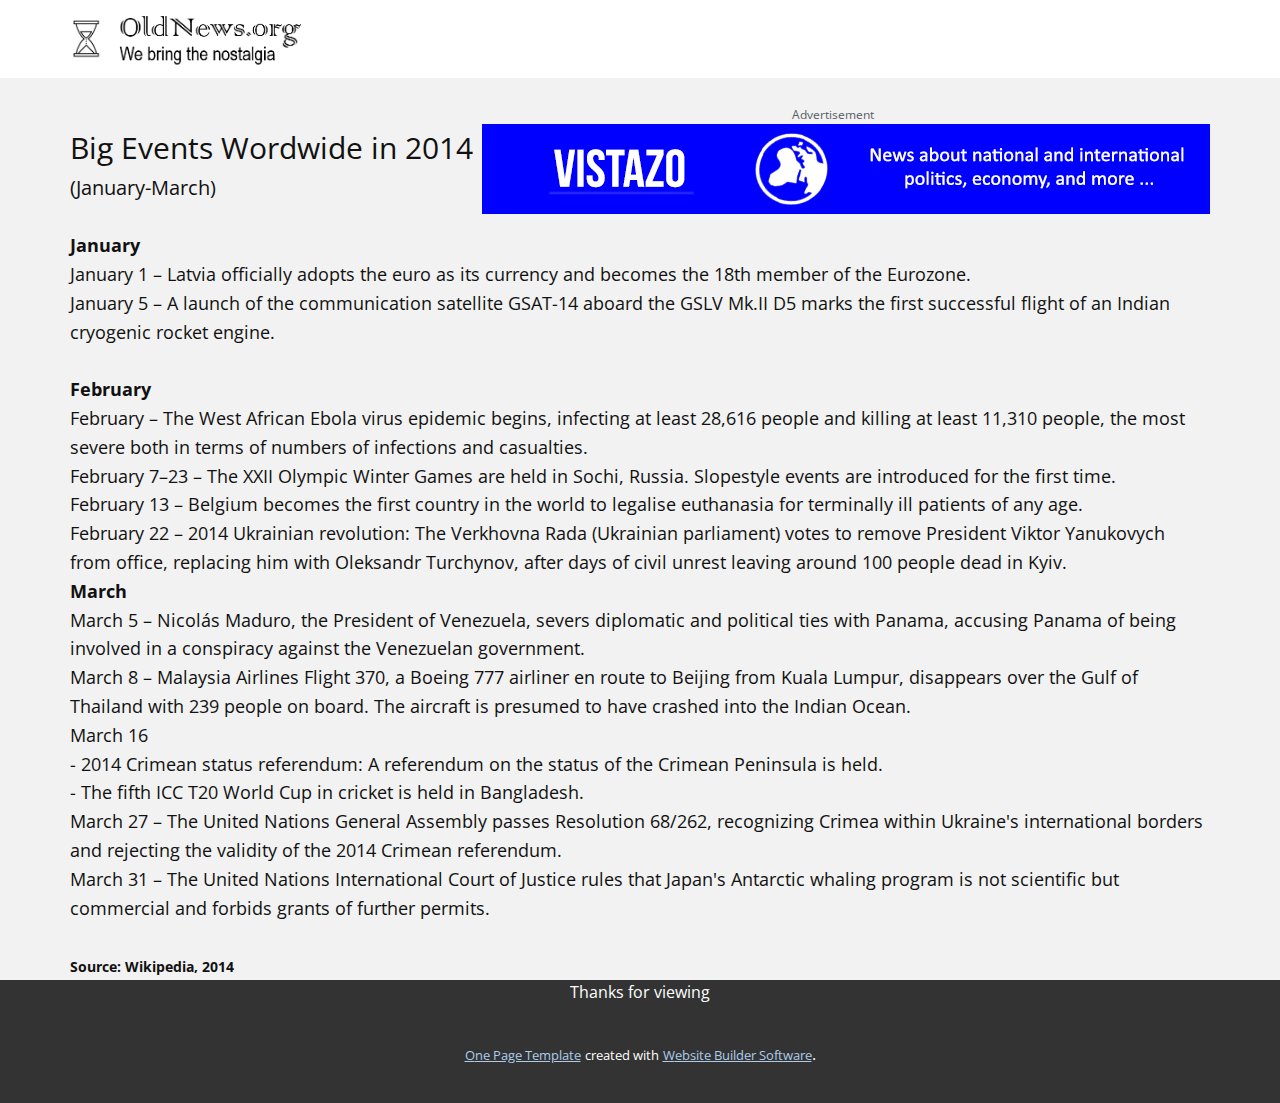
<file: site1/index.html>
<!DOCTYPE html>
<html style="font-size: 16px;">
  <head>
    <meta name="viewport" content="width=device-width, initial-scale=1.0">
    <meta charset="utf-8">
    <meta name="keywords" content="INTUITIVE">
    <meta name="description" content="">
    <meta name="page_type" content="np-template-header-footer-from-plugin">
    <title>Situation 1</title>
    <link rel="stylesheet" href="nicepage.css" media="screen">
<link rel="stylesheet" href="Situation-1.css" media="screen">
    <script class="u-script" type="text/javascript" src="jquery.js" defer=""></script>
    <script class="u-script" type="text/javascript" src="nicepage.js" defer=""></script>
    <meta name="generator" content="Nicepage 3.3.3, nicepage.com">
    <link id="u-theme-google-font" rel="stylesheet" href="https://fonts.googleapis.com/css?family=Roboto:100,100i,300,300i,400,400i,500,500i,700,700i,900,900i|Open+Sans:300,300i,400,400i,600,600i,700,700i,800,800i">
    
    
    
    <script type="application/ld+json">{
		"@context": "http://schema.org",
		"@type": "Organization",
		"name": "",
		"url": "index.html"
}</script>
    <meta property="og:title" content="Situation 1">
    <meta property="og:type" content="website">
    <meta name="theme-color" content="#478ac9">
    <link rel="canonical" href="index.html">
    <meta property="og:url" content="index.html">
  </head>
  <body data-home-page="Situation-1.html" data-home-page-title="Situation 1" class="u-body"><header class="u-clearfix u-header u-white u-header" id="sec-0cfb"><div class="u-clearfix u-sheet u-sheet-1">
        <img src="images/1.png" alt="" class="u-expanded-height u-image u-image-default u-image-1" data-image-width="1259" data-image-height="173">
      </div></header>
    <section class="u-clearfix u-grey-5 u-section-1" id="sec-c8c6">
      <div class="u-clearfix u-sheet u-valign-middle-md u-valign-middle-sm u-valign-middle-xs u-sheet-1">
        <p class="u-small-text u-text u-text-font u-text-palette-5-dark-2 u-text-variant u-text-1">Advertisement</p>
        <p class="u-text u-text-2">
          <span style="font-size: 1.875rem;">Big Events Wordwide in 2014</span>&nbsp;<span style="font-weight: 400; font-size: 1.25rem;">
            <br>(January-March)&nbsp;
          </span>
          <span style="font-size: 0.625rem;"></span>
          <br>
        </p>
        <img src="images/1.leaderboard-blue-gif.gif" alt="" class="u-expanded-width-sm u-expanded-width-xs u-image u-image-default u-image-1">
      </div>
    </section>
    <section class="u-clearfix u-grey-5 u-section-2" id="sec-6941">
      <div class="u-clearfix u-sheet u-valign-middle-lg u-valign-middle-md u-valign-middle-xl u-sheet-1">
        <p class="u-text u-text-1">
          <span style="font-weight: 700;">January&nbsp;</span>
          <br>January 1 – Latvia officially adopts the
euro as its currency and becomes the 18th member of the Eurozone.&nbsp;<br>January 5 – A launch of the communication
satellite GSAT-14 aboard the GSLV Mk.II D5 marks the first successful flight of
an Indian cryogenic rocket engine.
&nbsp;&nbsp;<br>
          <br>
          <span style="font-weight: 700;">February&nbsp;</span>
          <br>February – The West African Ebola virus
epidemic begins, infecting at least 28,616 people and killing at least 11,310
people, the most severe both in terms of numbers of infections and casualties.&nbsp;<br>February 7–23 – The XXII Olympic Winter
Games are held in Sochi, Russia. Slopestyle events are introduced for the first
time.&nbsp;<br>February 13 – Belgium becomes the first
country in the world to legalise euthanasia for terminally ill patients of any
age.&nbsp;<br>February 22 – 2014 Ukrainian revolution:
The Verkhovna Rada (Ukrainian parliament) votes to remove President Viktor
Yanukovych from office, replacing him with Oleksandr Turchynov, after days of
civil unrest leaving around 100 people dead in Kyiv.&nbsp; &nbsp;<br>
          <span style="font-weight: 700;">March&nbsp;</span>
          <br>March 5 – Nicolás Maduro, the President of
Venezuela, severs diplomatic and political ties with Panama, accusing Panama of
being involved in a conspiracy against the Venezuelan government.&nbsp;<br>March 8 – Malaysia Airlines Flight 370, a
Boeing 777 airliner en route to Beijing from Kuala Lumpur, disappears over the
Gulf of Thailand with 239 people on board. The aircraft is presumed to have
crashed into the Indian Ocean.&nbsp;<br>March 16&nbsp;<br>- 2014 Crimean status referendum: A
referendum on the status of the Crimean Peninsula is held.&nbsp;<br>- The fifth ICC T20 World Cup in cricket is
held in Bangladesh.&nbsp;<br>March 27 – The United Nations General
Assembly passes Resolution 68/262, recognizing Crimea within Ukraine's
international borders and rejecting the validity of the 2014 Crimean
referendum.&nbsp;<br>March 31 – The United Nations
International Court of Justice rules that Japan's Antarctic whaling program is
not scientific but commercial and forbids grants of further permits.&nbsp;<br>
          <br>
          <span style="font-size: 0.875rem; font-weight: 700;">Source: Wikipedia, 2014</span>
        </p>
      </div>
    </section>
    
    
    <footer class="u-align-left u-clearfix u-footer u-grey-80 u-footer" id="sec-8908"><div class="u-clearfix u-sheet u-sheet-1">
        <p class="u-align-center u-text u-text-default u-text-1">Thanks for viewing</p>
      </div></footer>
    <section class="u-backlink u-clearfix u-grey-80">
      <a class="u-link" href="https://nicepage.com/one-page-template" target="_blank">
        <span>One Page Template</span>
      </a>
      <p class="u-text">
        <span>created with</span>
      </p>
      <a class="u-link" href="https://nicepage.com/" target="_blank">
        <span>Website Builder Software</span>
      </a>. 
    </section>
  </body>
</html>
</file>
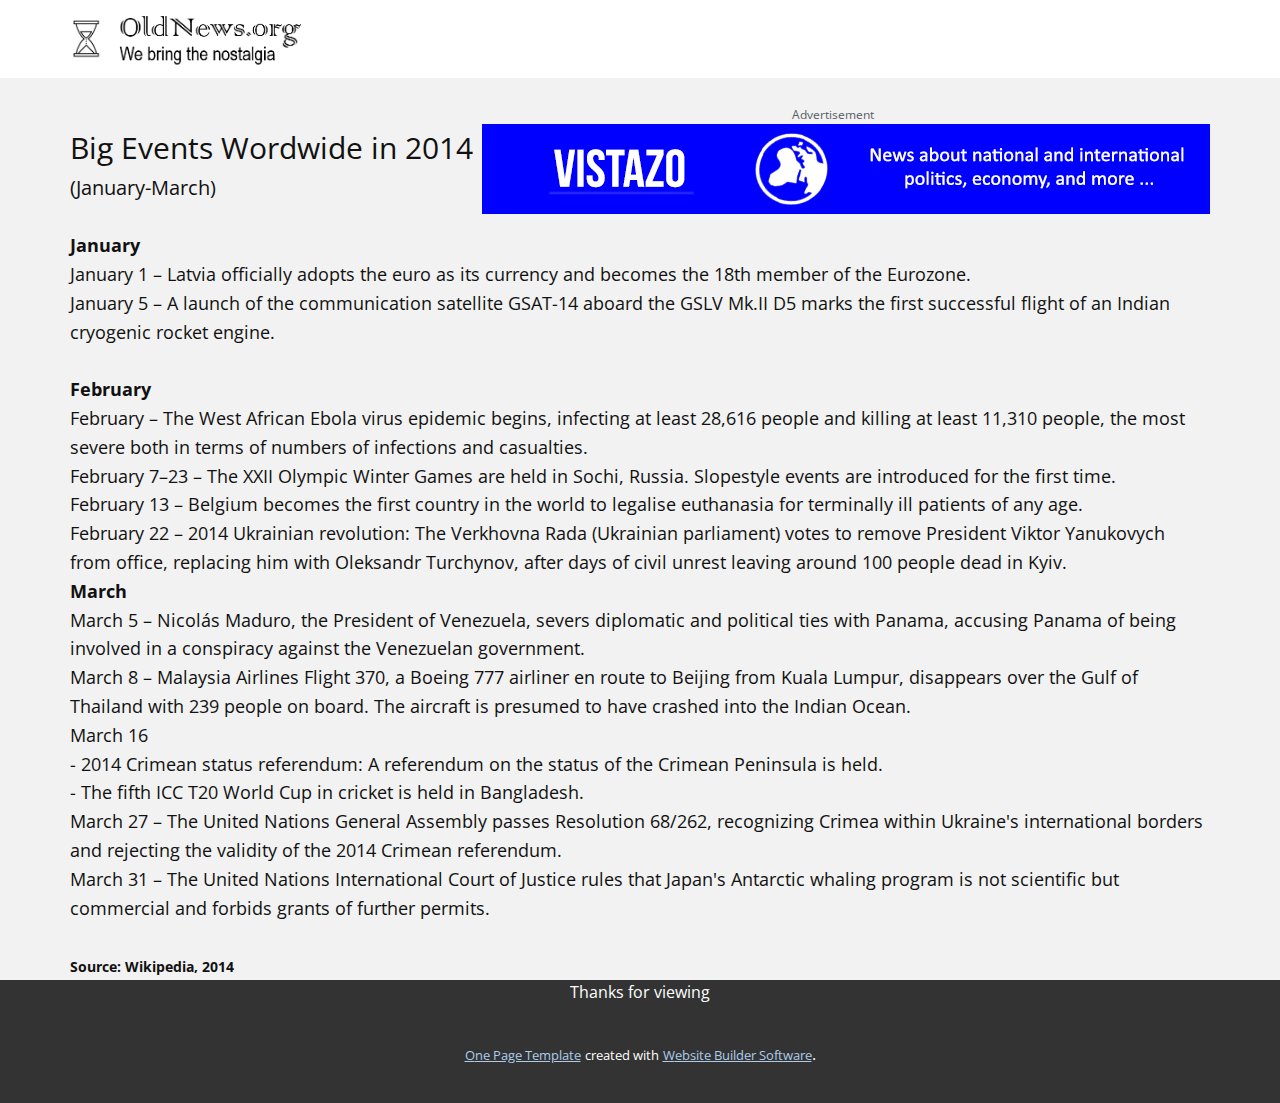
<file: site1/Situation-1.html>
<!DOCTYPE html>
<html style="font-size: 16px;">
  <head>
    <meta name="viewport" content="width=device-width, initial-scale=1.0">
    <meta charset="utf-8">
    <meta name="keywords" content="INTUITIVE">
    <meta name="description" content="">
    <meta name="page_type" content="np-template-header-footer-from-plugin">
    <title>Situation 1</title>
    <link rel="stylesheet" href="nicepage.css" media="screen">
<link rel="stylesheet" href="Situation-1.css" media="screen">
    <script class="u-script" type="text/javascript" src="jquery.js" defer=""></script>
    <script class="u-script" type="text/javascript" src="nicepage.js" defer=""></script>
    <meta name="generator" content="Nicepage 3.3.3, nicepage.com">
    <link id="u-theme-google-font" rel="stylesheet" href="https://fonts.googleapis.com/css?family=Roboto:100,100i,300,300i,400,400i,500,500i,700,700i,900,900i|Open+Sans:300,300i,400,400i,600,600i,700,700i,800,800i">
    
    
    
    <script type="application/ld+json">{
		"@context": "http://schema.org",
		"@type": "Organization",
		"name": "",
		"url": "index.html"
}</script>
    <meta property="og:title" content="Situation 1">
    <meta property="og:type" content="website">
    <meta name="theme-color" content="#478ac9">
    <link rel="canonical" href="index.html">
    <meta property="og:url" content="index.html">
  </head>
  <body class="u-body"><header class="u-clearfix u-header u-white u-header" id="sec-0cfb"><div class="u-clearfix u-sheet u-sheet-1">
        <img src="images/1.png" alt="" class="u-expanded-height u-image u-image-default u-image-1" data-image-width="1259" data-image-height="173">
      </div></header>
    <section class="u-clearfix u-grey-5 u-section-1" id="sec-c8c6">
      <div class="u-clearfix u-sheet u-valign-middle-md u-valign-middle-sm u-valign-middle-xs u-sheet-1">
        <p class="u-small-text u-text u-text-font u-text-palette-5-dark-2 u-text-variant u-text-1">Advertisement</p>
        <p class="u-text u-text-2">
          <span style="font-size: 1.875rem;">Big Events Wordwide in 2014</span>&nbsp;<span style="font-weight: 400; font-size: 1.25rem;">
            <br>(January-March)&nbsp;
          </span>
          <span style="font-size: 0.625rem;"></span>
          <br>
        </p>
        <img src="images/1.leaderboard-blue-gif.gif" alt="" class="u-expanded-width-sm u-expanded-width-xs u-image u-image-default u-image-1">
      </div>
    </section>
    <section class="u-clearfix u-grey-5 u-section-2" id="sec-6941">
      <div class="u-clearfix u-sheet u-valign-middle-lg u-valign-middle-md u-valign-middle-xl u-sheet-1">
        <p class="u-text u-text-1">
          <span style="font-weight: 700;">January&nbsp;</span>
          <br>January 1 – Latvia officially adopts the
euro as its currency and becomes the 18th member of the Eurozone.&nbsp;<br>January 5 – A launch of the communication
satellite GSAT-14 aboard the GSLV Mk.II D5 marks the first successful flight of
an Indian cryogenic rocket engine.
&nbsp;&nbsp;<br>
          <br>
          <span style="font-weight: 700;">February&nbsp;</span>
          <br>February – The West African Ebola virus
epidemic begins, infecting at least 28,616 people and killing at least 11,310
people, the most severe both in terms of numbers of infections and casualties.&nbsp;<br>February 7–23 – The XXII Olympic Winter
Games are held in Sochi, Russia. Slopestyle events are introduced for the first
time.&nbsp;<br>February 13 – Belgium becomes the first
country in the world to legalise euthanasia for terminally ill patients of any
age.&nbsp;<br>February 22 – 2014 Ukrainian revolution:
The Verkhovna Rada (Ukrainian parliament) votes to remove President Viktor
Yanukovych from office, replacing him with Oleksandr Turchynov, after days of
civil unrest leaving around 100 people dead in Kyiv.&nbsp; &nbsp;<br>
          <span style="font-weight: 700;">March&nbsp;</span>
          <br>March 5 – Nicolás Maduro, the President of
Venezuela, severs diplomatic and political ties with Panama, accusing Panama of
being involved in a conspiracy against the Venezuelan government.&nbsp;<br>March 8 – Malaysia Airlines Flight 370, a
Boeing 777 airliner en route to Beijing from Kuala Lumpur, disappears over the
Gulf of Thailand with 239 people on board. The aircraft is presumed to have
crashed into the Indian Ocean.&nbsp;<br>March 16&nbsp;<br>- 2014 Crimean status referendum: A
referendum on the status of the Crimean Peninsula is held.&nbsp;<br>- The fifth ICC T20 World Cup in cricket is
held in Bangladesh.&nbsp;<br>March 27 – The United Nations General
Assembly passes Resolution 68/262, recognizing Crimea within Ukraine's
international borders and rejecting the validity of the 2014 Crimean
referendum.&nbsp;<br>March 31 – The United Nations
International Court of Justice rules that Japan's Antarctic whaling program is
not scientific but commercial and forbids grants of further permits.&nbsp;<br>
          <br>
          <span style="font-size: 0.875rem; font-weight: 700;">Source: Wikipedia, 2014</span>
        </p>
      </div>
    </section>
    
    
    <footer class="u-align-left u-clearfix u-footer u-grey-80 u-footer" id="sec-8908"><div class="u-clearfix u-sheet u-sheet-1">
        <p class="u-align-center u-text u-text-default u-text-1">Thanks for viewing</p>
      </div></footer>
    <section class="u-backlink u-clearfix u-grey-80">
      <a class="u-link" href="https://nicepage.com/one-page-template" target="_blank">
        <span>One Page Template</span>
      </a>
      <p class="u-text">
        <span>created with</span>
      </p>
      <a class="u-link" href="https://nicepage.com/" target="_blank">
        <span>Website Builder Software</span>
      </a>. 
    </section>
  </body>
</html>
</file>
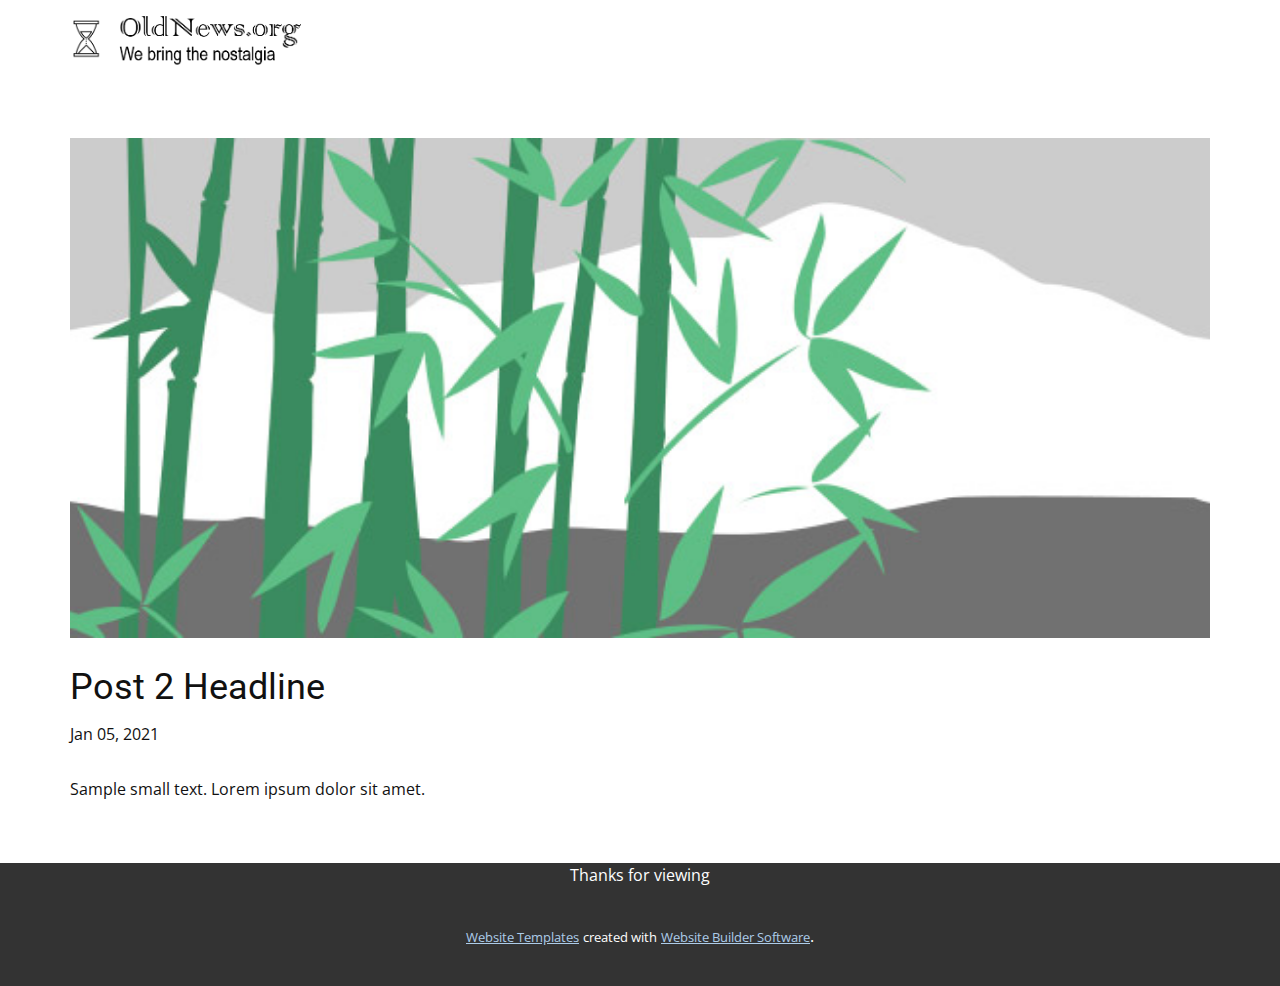
<file: site1/blog/post-1.html>
<!doctype html>
<html style="font-size: 16px;"><head>
    <meta name="viewport" content="width=device-width, initial-scale=1.0">
    <meta charset="utf-8">
    <meta name="keywords" content="Blog Post 1">
    <meta name="description" content="">
    <meta name="page_type" content="np-template-header-footer-from-plugin">
    <title>Post 2 Headline</title>
    <link rel="stylesheet" href="../nicepage.css" media="screen">
<link rel="stylesheet" href="../Post-Template.css" media="screen">
    <script class="u-script" type="text/javascript" src="../jquery.js" defer=""></script>
    <script class="u-script" type="text/javascript" src="../nicepage.js" defer=""></script>
    <meta name="generator" content="Nicepage 3.3.3, nicepage.com">
    <link id="u-theme-google-font" rel="stylesheet" href="https://fonts.googleapis.com/css?family=Roboto:100,100i,300,300i,400,400i,500,500i,700,700i,900,900i|Open+Sans:300,300i,400,400i,600,600i,700,700i,800,800i">
    
    
    <script type="application/ld+json">{
		"@context": "http://schema.org",
		"@type": "Organization",
		"name": "",
		"url": "index.html"
}</script>
    <meta property="og:title" content="Post Template">
    <meta property="og:type" content="website">
    <meta name="theme-color" content="#478ac9">
    <link rel="canonical" href="../index.html">
    <meta property="og:url" content="index.html">
  </head>
  <body class="u-body"><header class="u-clearfix u-header u-white u-header" id="sec-0cfb"><div class="u-clearfix u-sheet u-sheet-1">
        <img src="../images/1.png" alt="" class="u-expanded-height u-image u-image-default u-image-1" data-image-width="1259" data-image-height="173">
      </div></header>
    <section class="u-clearfix u-section-1" id="sec-2c4c">
      <div class="u-clearfix u-sheet u-sheet-1">
        <img src="../images/2.jpeg" alt="" class="u-blog-control u-expanded-width u-image u-image-default u-image-1" data-image-width="1080" data-image-height="1080">
        <h2 class="u-blog-control u-custom-font u-expanded-width u-heading-font u-text u-text-1">Post 2 Headline</h2>
        <div class="u-metadata u-metadata-1">
          <span class="u-meta-date u-meta-icon">Jan 05, 2021</span>
          
          
        </div>
        <div class="u-blog-control u-expanded-width-sm u-expanded-width-xl u-expanded-width-xs u-post-content u-text u-text-2">
  Sample small text. Lorem ipsum dolor sit amet.
  </div>
      </div>
    </section>
    
    
    <footer class="u-align-left u-clearfix u-footer u-grey-80 u-footer" id="sec-8908"><div class="u-clearfix u-sheet u-sheet-1">
        <p class="u-align-center u-text u-text-default u-text-1">Thanks for viewing</p>
      </div></footer>
    <section class="u-backlink u-clearfix u-grey-80">
      <a class="u-link" href="https://nicepage.com/website-templates" target="_blank">
        <span>Website Templates</span>
      </a>
      <p class="u-text">
        <span>created with</span>
      </p>
      <a class="u-link" href="https://nicepage.com/" target="_blank">
        <span>Website Builder Software</span>
      </a>. 
    </section>
  
</body></html>
</file>
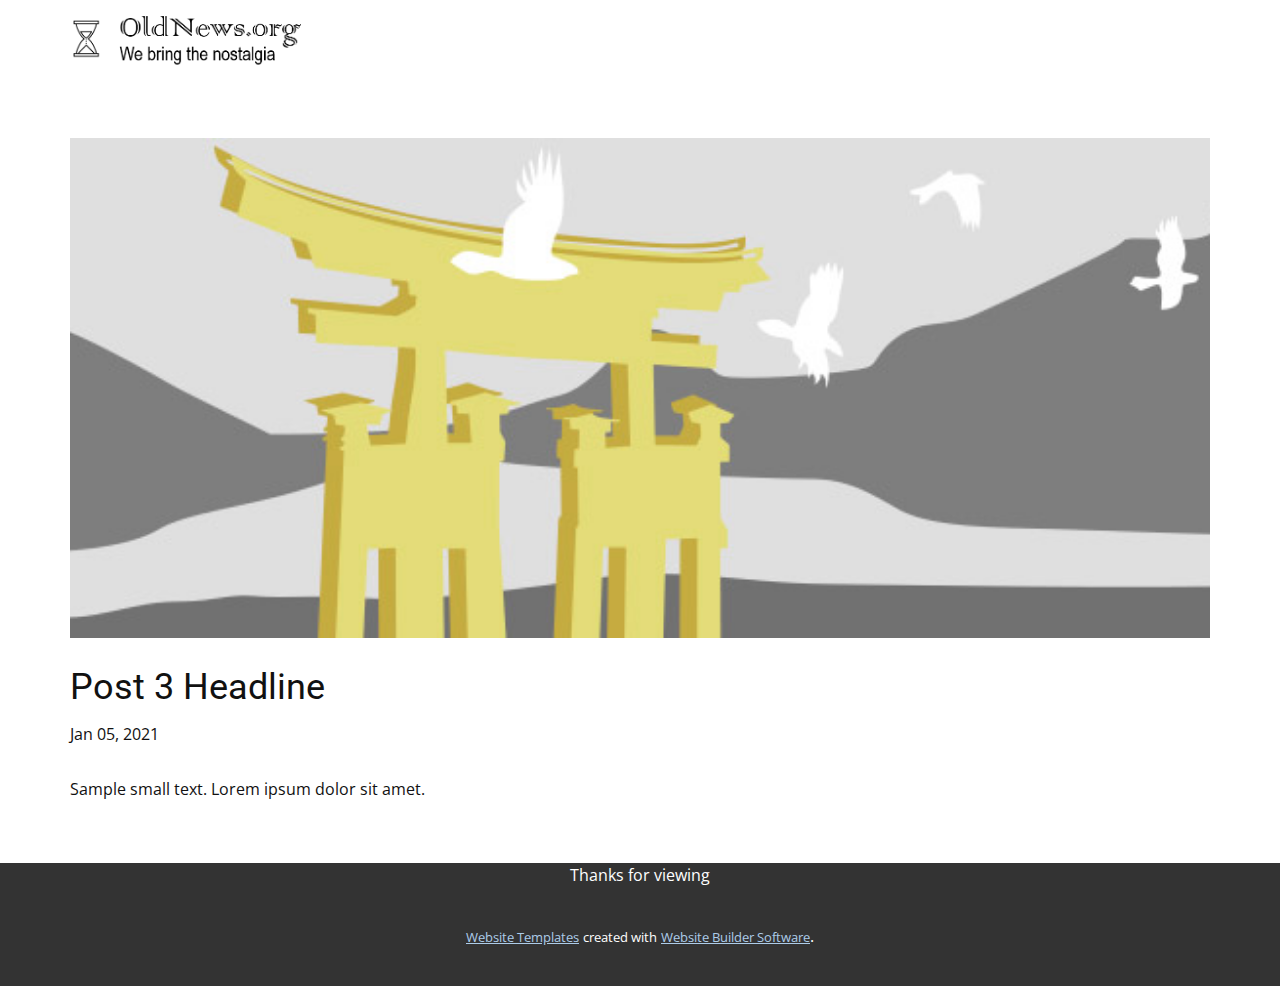
<file: site1/blog/post-2.html>
<!doctype html>
<html style="font-size: 16px;"><head>
    <meta name="viewport" content="width=device-width, initial-scale=1.0">
    <meta charset="utf-8">
    <meta name="keywords" content="Blog Post 1">
    <meta name="description" content="">
    <meta name="page_type" content="np-template-header-footer-from-plugin">
    <title>Post 3 Headline</title>
    <link rel="stylesheet" href="../nicepage.css" media="screen">
<link rel="stylesheet" href="../Post-Template.css" media="screen">
    <script class="u-script" type="text/javascript" src="../jquery.js" defer=""></script>
    <script class="u-script" type="text/javascript" src="../nicepage.js" defer=""></script>
    <meta name="generator" content="Nicepage 3.3.3, nicepage.com">
    <link id="u-theme-google-font" rel="stylesheet" href="https://fonts.googleapis.com/css?family=Roboto:100,100i,300,300i,400,400i,500,500i,700,700i,900,900i|Open+Sans:300,300i,400,400i,600,600i,700,700i,800,800i">
    
    
    <script type="application/ld+json">{
		"@context": "http://schema.org",
		"@type": "Organization",
		"name": "",
		"url": "index.html"
}</script>
    <meta property="og:title" content="Post Template">
    <meta property="og:type" content="website">
    <meta name="theme-color" content="#478ac9">
    <link rel="canonical" href="../index.html">
    <meta property="og:url" content="index.html">
  </head>
  <body class="u-body"><header class="u-clearfix u-header u-white u-header" id="sec-0cfb"><div class="u-clearfix u-sheet u-sheet-1">
        <img src="../images/1.png" alt="" class="u-expanded-height u-image u-image-default u-image-1" data-image-width="1259" data-image-height="173">
      </div></header>
    <section class="u-clearfix u-section-1" id="sec-2c4c">
      <div class="u-clearfix u-sheet u-sheet-1">
        <img src="../images/3.jpeg" alt="" class="u-blog-control u-expanded-width u-image u-image-default u-image-1" data-image-width="1080" data-image-height="1080">
        <h2 class="u-blog-control u-custom-font u-expanded-width u-heading-font u-text u-text-1">Post 3 Headline</h2>
        <div class="u-metadata u-metadata-1">
          <span class="u-meta-date u-meta-icon">Jan 05, 2021</span>
          
          
        </div>
        <div class="u-blog-control u-expanded-width-sm u-expanded-width-xl u-expanded-width-xs u-post-content u-text u-text-2">
  Sample small text. Lorem ipsum dolor sit amet.
  </div>
      </div>
    </section>
    
    
    <footer class="u-align-left u-clearfix u-footer u-grey-80 u-footer" id="sec-8908"><div class="u-clearfix u-sheet u-sheet-1">
        <p class="u-align-center u-text u-text-default u-text-1">Thanks for viewing</p>
      </div></footer>
    <section class="u-backlink u-clearfix u-grey-80">
      <a class="u-link" href="https://nicepage.com/website-templates" target="_blank">
        <span>Website Templates</span>
      </a>
      <p class="u-text">
        <span>created with</span>
      </p>
      <a class="u-link" href="https://nicepage.com/" target="_blank">
        <span>Website Builder Software</span>
      </a>. 
    </section>
  
</body></html>
</file>
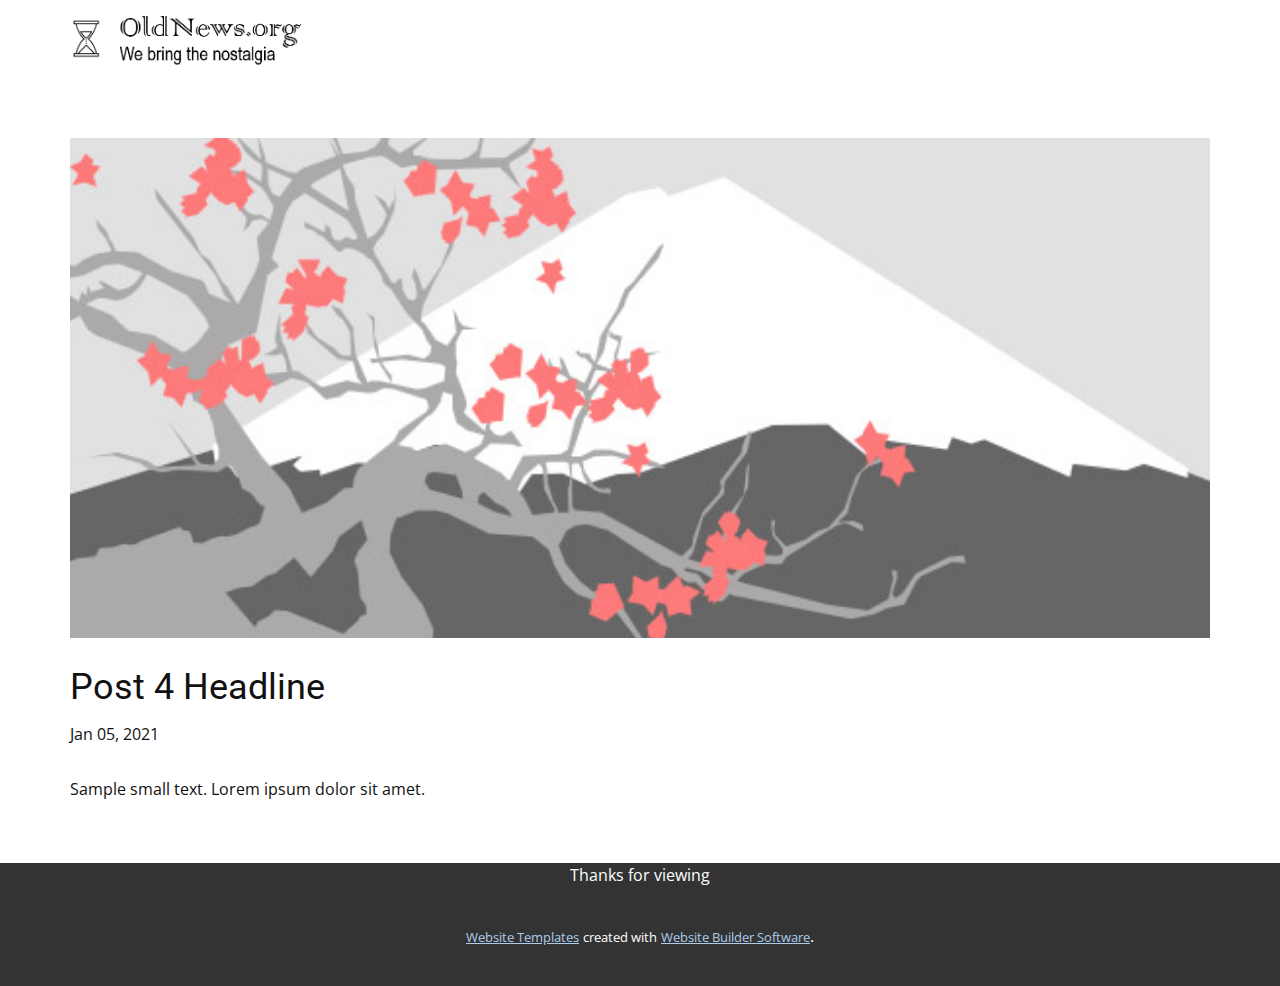
<file: site1/blog/post-3.html>
<!doctype html>
<html style="font-size: 16px;"><head>
    <meta name="viewport" content="width=device-width, initial-scale=1.0">
    <meta charset="utf-8">
    <meta name="keywords" content="Blog Post 1">
    <meta name="description" content="">
    <meta name="page_type" content="np-template-header-footer-from-plugin">
    <title>Post 4 Headline</title>
    <link rel="stylesheet" href="../nicepage.css" media="screen">
<link rel="stylesheet" href="../Post-Template.css" media="screen">
    <script class="u-script" type="text/javascript" src="../jquery.js" defer=""></script>
    <script class="u-script" type="text/javascript" src="../nicepage.js" defer=""></script>
    <meta name="generator" content="Nicepage 3.3.3, nicepage.com">
    <link id="u-theme-google-font" rel="stylesheet" href="https://fonts.googleapis.com/css?family=Roboto:100,100i,300,300i,400,400i,500,500i,700,700i,900,900i|Open+Sans:300,300i,400,400i,600,600i,700,700i,800,800i">
    
    
    <script type="application/ld+json">{
		"@context": "http://schema.org",
		"@type": "Organization",
		"name": "",
		"url": "index.html"
}</script>
    <meta property="og:title" content="Post Template">
    <meta property="og:type" content="website">
    <meta name="theme-color" content="#478ac9">
    <link rel="canonical" href="../index.html">
    <meta property="og:url" content="index.html">
  </head>
  <body class="u-body"><header class="u-clearfix u-header u-white u-header" id="sec-0cfb"><div class="u-clearfix u-sheet u-sheet-1">
        <img src="../images/1.png" alt="" class="u-expanded-height u-image u-image-default u-image-1" data-image-width="1259" data-image-height="173">
      </div></header>
    <section class="u-clearfix u-section-1" id="sec-2c4c">
      <div class="u-clearfix u-sheet u-sheet-1">
        <img src="../images/1.jpeg" alt="" class="u-blog-control u-expanded-width u-image u-image-default u-image-1" data-image-width="1080" data-image-height="1080">
        <h2 class="u-blog-control u-custom-font u-expanded-width u-heading-font u-text u-text-1">Post 4 Headline</h2>
        <div class="u-metadata u-metadata-1">
          <span class="u-meta-date u-meta-icon">Jan 05, 2021</span>
          
          
        </div>
        <div class="u-blog-control u-expanded-width-sm u-expanded-width-xl u-expanded-width-xs u-post-content u-text u-text-2">
  Sample small text. Lorem ipsum dolor sit amet.
  </div>
      </div>
    </section>
    
    
    <footer class="u-align-left u-clearfix u-footer u-grey-80 u-footer" id="sec-8908"><div class="u-clearfix u-sheet u-sheet-1">
        <p class="u-align-center u-text u-text-default u-text-1">Thanks for viewing</p>
      </div></footer>
    <section class="u-backlink u-clearfix u-grey-80">
      <a class="u-link" href="https://nicepage.com/website-templates" target="_blank">
        <span>Website Templates</span>
      </a>
      <p class="u-text">
        <span>created with</span>
      </p>
      <a class="u-link" href="https://nicepage.com/" target="_blank">
        <span>Website Builder Software</span>
      </a>. 
    </section>
  
</body></html>
</file>
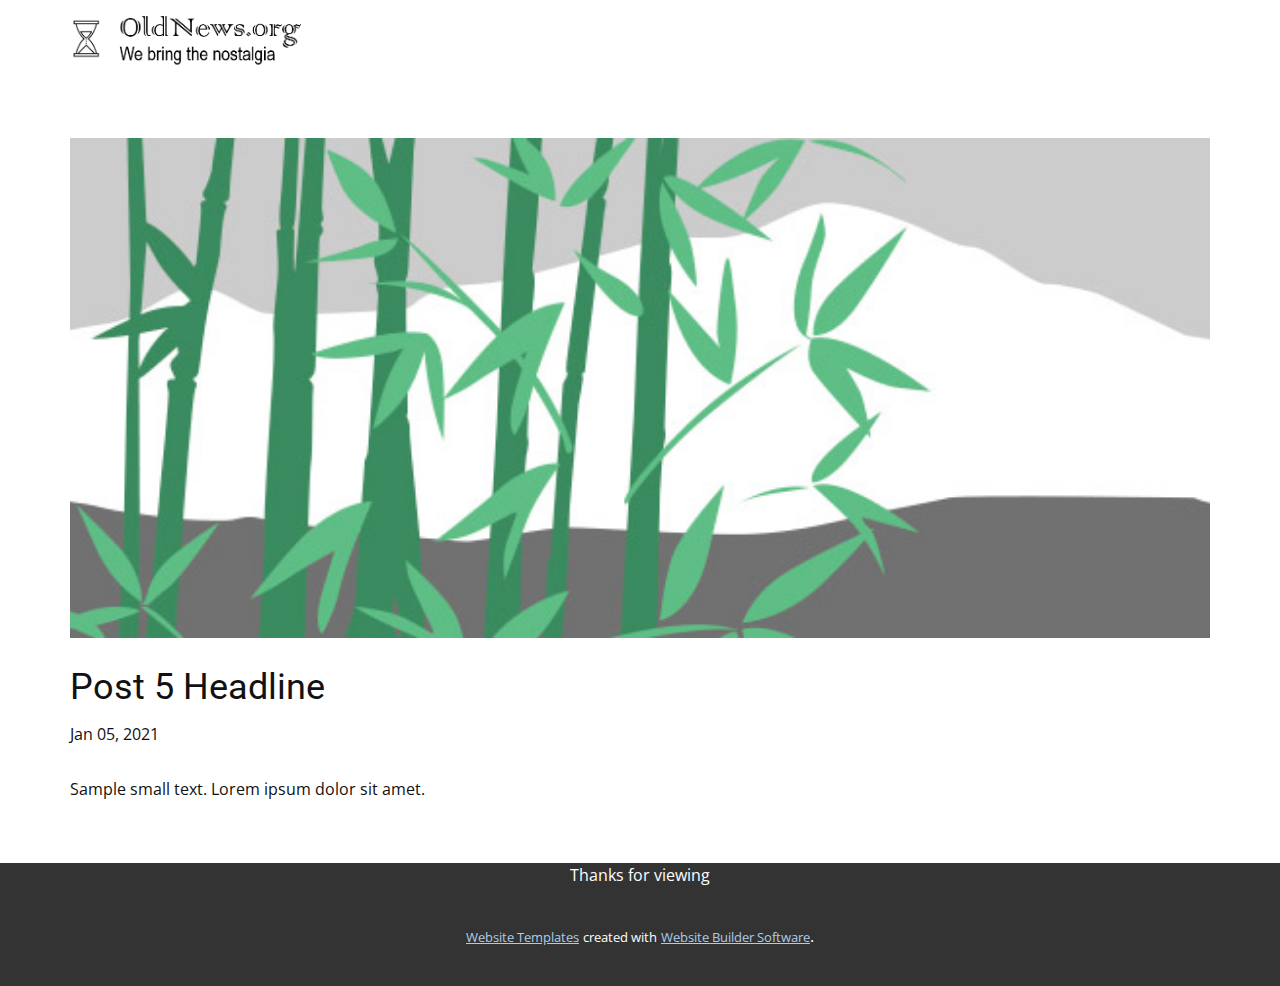
<file: site1/blog/post-4.html>
<!doctype html>
<html style="font-size: 16px;"><head>
    <meta name="viewport" content="width=device-width, initial-scale=1.0">
    <meta charset="utf-8">
    <meta name="keywords" content="Blog Post 1">
    <meta name="description" content="">
    <meta name="page_type" content="np-template-header-footer-from-plugin">
    <title>Post 5 Headline</title>
    <link rel="stylesheet" href="../nicepage.css" media="screen">
<link rel="stylesheet" href="../Post-Template.css" media="screen">
    <script class="u-script" type="text/javascript" src="../jquery.js" defer=""></script>
    <script class="u-script" type="text/javascript" src="../nicepage.js" defer=""></script>
    <meta name="generator" content="Nicepage 3.3.3, nicepage.com">
    <link id="u-theme-google-font" rel="stylesheet" href="https://fonts.googleapis.com/css?family=Roboto:100,100i,300,300i,400,400i,500,500i,700,700i,900,900i|Open+Sans:300,300i,400,400i,600,600i,700,700i,800,800i">
    
    
    <script type="application/ld+json">{
		"@context": "http://schema.org",
		"@type": "Organization",
		"name": "",
		"url": "index.html"
}</script>
    <meta property="og:title" content="Post Template">
    <meta property="og:type" content="website">
    <meta name="theme-color" content="#478ac9">
    <link rel="canonical" href="../index.html">
    <meta property="og:url" content="index.html">
  </head>
  <body class="u-body"><header class="u-clearfix u-header u-white u-header" id="sec-0cfb"><div class="u-clearfix u-sheet u-sheet-1">
        <img src="../images/1.png" alt="" class="u-expanded-height u-image u-image-default u-image-1" data-image-width="1259" data-image-height="173">
      </div></header>
    <section class="u-clearfix u-section-1" id="sec-2c4c">
      <div class="u-clearfix u-sheet u-sheet-1">
        <img src="../images/2.jpeg" alt="" class="u-blog-control u-expanded-width u-image u-image-default u-image-1" data-image-width="1080" data-image-height="1080">
        <h2 class="u-blog-control u-custom-font u-expanded-width u-heading-font u-text u-text-1">Post 5 Headline</h2>
        <div class="u-metadata u-metadata-1">
          <span class="u-meta-date u-meta-icon">Jan 05, 2021</span>
          
          
        </div>
        <div class="u-blog-control u-expanded-width-sm u-expanded-width-xl u-expanded-width-xs u-post-content u-text u-text-2">
  Sample small text. Lorem ipsum dolor sit amet.
  </div>
      </div>
    </section>
    
    
    <footer class="u-align-left u-clearfix u-footer u-grey-80 u-footer" id="sec-8908"><div class="u-clearfix u-sheet u-sheet-1">
        <p class="u-align-center u-text u-text-default u-text-1">Thanks for viewing</p>
      </div></footer>
    <section class="u-backlink u-clearfix u-grey-80">
      <a class="u-link" href="https://nicepage.com/website-templates" target="_blank">
        <span>Website Templates</span>
      </a>
      <p class="u-text">
        <span>created with</span>
      </p>
      <a class="u-link" href="https://nicepage.com/" target="_blank">
        <span>Website Builder Software</span>
      </a>. 
    </section>
  
</body></html>
</file>
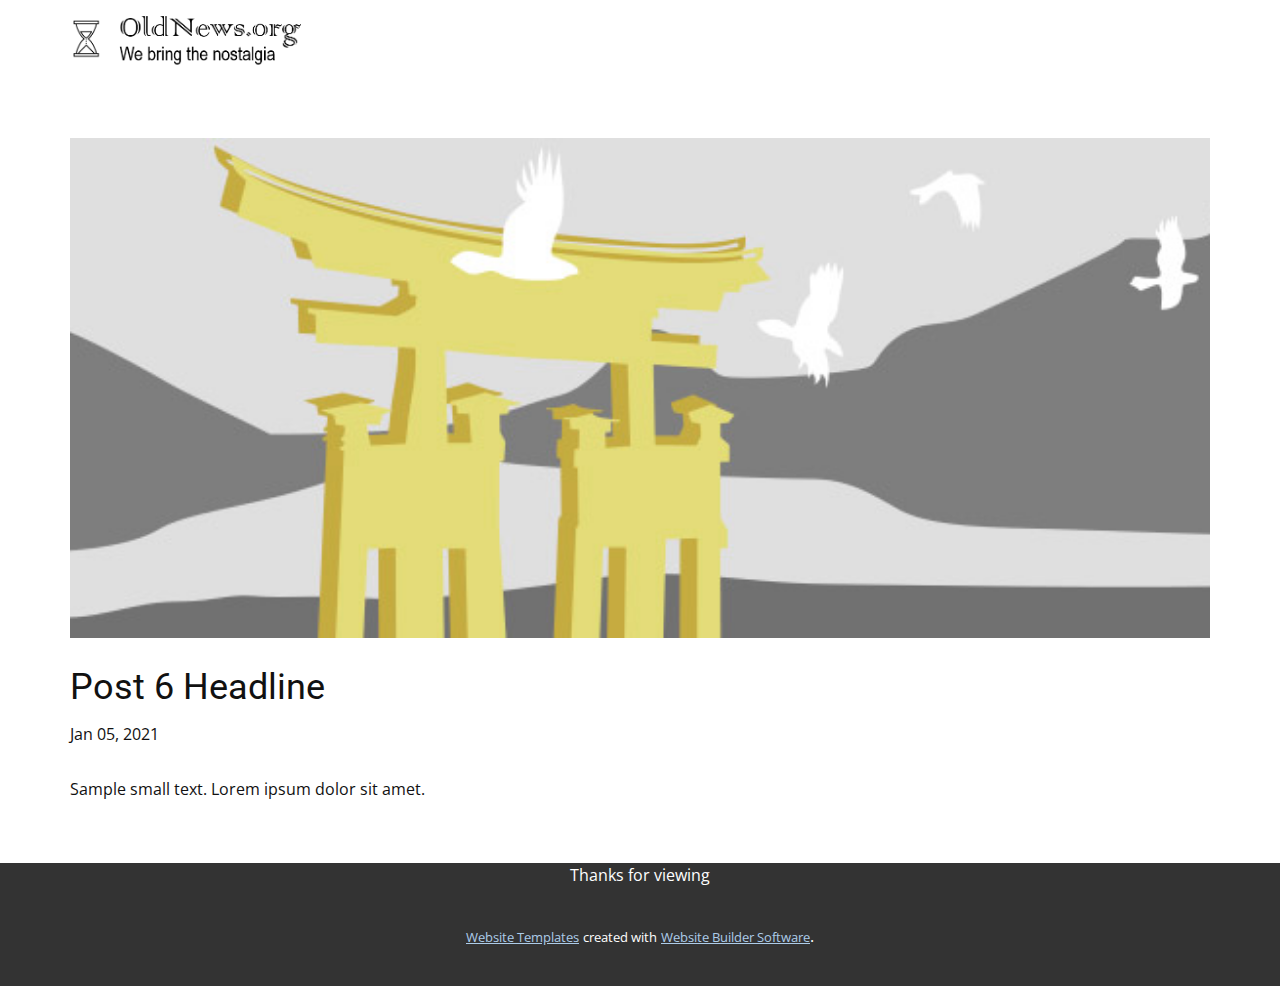
<file: site1/blog/post-5.html>
<!doctype html>
<html style="font-size: 16px;"><head>
    <meta name="viewport" content="width=device-width, initial-scale=1.0">
    <meta charset="utf-8">
    <meta name="keywords" content="Blog Post 1">
    <meta name="description" content="">
    <meta name="page_type" content="np-template-header-footer-from-plugin">
    <title>Post 6 Headline</title>
    <link rel="stylesheet" href="../nicepage.css" media="screen">
<link rel="stylesheet" href="../Post-Template.css" media="screen">
    <script class="u-script" type="text/javascript" src="../jquery.js" defer=""></script>
    <script class="u-script" type="text/javascript" src="../nicepage.js" defer=""></script>
    <meta name="generator" content="Nicepage 3.3.3, nicepage.com">
    <link id="u-theme-google-font" rel="stylesheet" href="https://fonts.googleapis.com/css?family=Roboto:100,100i,300,300i,400,400i,500,500i,700,700i,900,900i|Open+Sans:300,300i,400,400i,600,600i,700,700i,800,800i">
    
    
    <script type="application/ld+json">{
		"@context": "http://schema.org",
		"@type": "Organization",
		"name": "",
		"url": "index.html"
}</script>
    <meta property="og:title" content="Post Template">
    <meta property="og:type" content="website">
    <meta name="theme-color" content="#478ac9">
    <link rel="canonical" href="../index.html">
    <meta property="og:url" content="index.html">
  </head>
  <body class="u-body"><header class="u-clearfix u-header u-white u-header" id="sec-0cfb"><div class="u-clearfix u-sheet u-sheet-1">
        <img src="../images/1.png" alt="" class="u-expanded-height u-image u-image-default u-image-1" data-image-width="1259" data-image-height="173">
      </div></header>
    <section class="u-clearfix u-section-1" id="sec-2c4c">
      <div class="u-clearfix u-sheet u-sheet-1">
        <img src="../images/3.jpeg" alt="" class="u-blog-control u-expanded-width u-image u-image-default u-image-1" data-image-width="1080" data-image-height="1080">
        <h2 class="u-blog-control u-custom-font u-expanded-width u-heading-font u-text u-text-1">Post 6 Headline</h2>
        <div class="u-metadata u-metadata-1">
          <span class="u-meta-date u-meta-icon">Jan 05, 2021</span>
          
          
        </div>
        <div class="u-blog-control u-expanded-width-sm u-expanded-width-xl u-expanded-width-xs u-post-content u-text u-text-2">
  Sample small text. Lorem ipsum dolor sit amet.
  </div>
      </div>
    </section>
    
    
    <footer class="u-align-left u-clearfix u-footer u-grey-80 u-footer" id="sec-8908"><div class="u-clearfix u-sheet u-sheet-1">
        <p class="u-align-center u-text u-text-default u-text-1">Thanks for viewing</p>
      </div></footer>
    <section class="u-backlink u-clearfix u-grey-80">
      <a class="u-link" href="https://nicepage.com/website-templates" target="_blank">
        <span>Website Templates</span>
      </a>
      <p class="u-text">
        <span>created with</span>
      </p>
      <a class="u-link" href="https://nicepage.com/" target="_blank">
        <span>Website Builder Software</span>
      </a>. 
    </section>
  
</body></html>
</file>
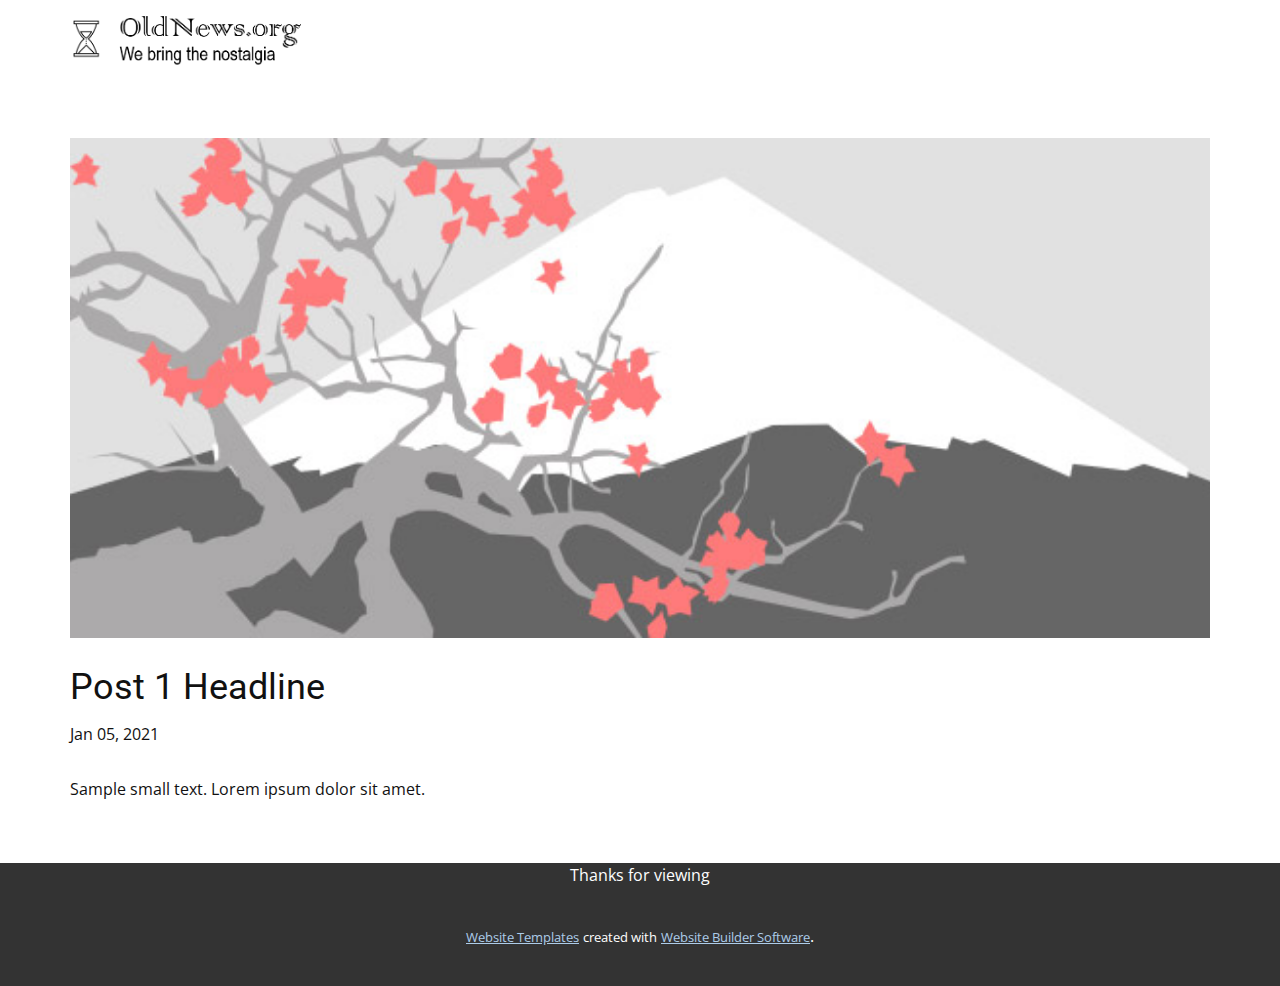
<file: site1/blog/post.html>
<!doctype html>
<html style="font-size: 16px;"><head>
    <meta name="viewport" content="width=device-width, initial-scale=1.0">
    <meta charset="utf-8">
    <meta name="keywords" content="Blog Post 1">
    <meta name="description" content="">
    <meta name="page_type" content="np-template-header-footer-from-plugin">
    <title>Post 1 Headline</title>
    <link rel="stylesheet" href="../nicepage.css" media="screen">
<link rel="stylesheet" href="../Post-Template.css" media="screen">
    <script class="u-script" type="text/javascript" src="../jquery.js" defer=""></script>
    <script class="u-script" type="text/javascript" src="../nicepage.js" defer=""></script>
    <meta name="generator" content="Nicepage 3.3.3, nicepage.com">
    <link id="u-theme-google-font" rel="stylesheet" href="https://fonts.googleapis.com/css?family=Roboto:100,100i,300,300i,400,400i,500,500i,700,700i,900,900i|Open+Sans:300,300i,400,400i,600,600i,700,700i,800,800i">
    
    
    <script type="application/ld+json">{
		"@context": "http://schema.org",
		"@type": "Organization",
		"name": "",
		"url": "index.html"
}</script>
    <meta property="og:title" content="Post Template">
    <meta property="og:type" content="website">
    <meta name="theme-color" content="#478ac9">
    <link rel="canonical" href="../index.html">
    <meta property="og:url" content="index.html">
  </head>
  <body class="u-body"><header class="u-clearfix u-header u-white u-header" id="sec-0cfb"><div class="u-clearfix u-sheet u-sheet-1">
        <img src="../images/1.png" alt="" class="u-expanded-height u-image u-image-default u-image-1" data-image-width="1259" data-image-height="173">
      </div></header>
    <section class="u-clearfix u-section-1" id="sec-2c4c">
      <div class="u-clearfix u-sheet u-sheet-1">
        <img src="../images/1.jpeg" alt="" class="u-blog-control u-expanded-width u-image u-image-default u-image-1" data-image-width="1080" data-image-height="1080">
        <h2 class="u-blog-control u-custom-font u-expanded-width u-heading-font u-text u-text-1">Post 1 Headline</h2>
        <div class="u-metadata u-metadata-1">
          <span class="u-meta-date u-meta-icon">Jan 05, 2021</span>
          
          
        </div>
        <div class="u-blog-control u-expanded-width-sm u-expanded-width-xl u-expanded-width-xs u-post-content u-text u-text-2">
  Sample small text. Lorem ipsum dolor sit amet.
  </div>
      </div>
    </section>
    
    
    <footer class="u-align-left u-clearfix u-footer u-grey-80 u-footer" id="sec-8908"><div class="u-clearfix u-sheet u-sheet-1">
        <p class="u-align-center u-text u-text-default u-text-1">Thanks for viewing</p>
      </div></footer>
    <section class="u-backlink u-clearfix u-grey-80">
      <a class="u-link" href="https://nicepage.com/website-templates" target="_blank">
        <span>Website Templates</span>
      </a>
      <p class="u-text">
        <span>created with</span>
      </p>
      <a class="u-link" href="https://nicepage.com/" target="_blank">
        <span>Website Builder Software</span>
      </a>. 
    </section>
  
</body></html>
</file>
<file: site1/Situation-1.css>
.u-section-1 {
  background-image: none;
}

.u-section-1 .u-sheet-1 {
  min-height: 152px;
}

.u-section-1 .u-text-1 {
  font-size: 0.75rem;
  font-weight: normal;
  margin: 27px 308px 0 722px;
}

.u-section-1 .u-text-2 {
  font-weight: normal;
  margin: 0;
}

.u-section-1 .u-image-1 {
  width: 728px;
  height: 90px;
  margin: -80px 0 17px auto;
}

@media (max-width: 1199px) {
  .u-section-1 .u-sheet-1 {
    min-height: 217px;
  }

  .u-section-1 .u-text-1 {
    width: auto;
    margin-right: 309px;
    margin-left: 521px;
  }

  .u-section-1 .u-text-2 {
    margin-top: 90px;
  }

  .u-section-1 .u-image-1 {
    margin-top: -170px;
    margin-bottom: 60px;
  }
}

@media (max-width: 991px) {
  .u-section-1 .u-sheet-1 {
    min-height: 228px;
  }

  .u-section-1 .u-text-1 {
    width: 110px;
    margin-top: 20px;
    margin-left: auto;
    margin-right: auto;
  }

  .u-section-1 .u-image-1 {
    width: 720px;
    height: 89px;
    margin-right: -8px;
    margin-bottom: 101px;
    margin-left: 0;
  }
}

@media (max-width: 767px) {
  .u-section-1 .u-sheet-1 {
    min-height: 192px;
  }

  .u-section-1 .u-image-1 {
    height: 67px;
    margin-right: initial;
    margin-left: initial;
    width: auto;
  }
}

@media (max-width: 575px) {
  .u-section-1 .u-sheet-1 {
    min-height: 189px;
  }

  .u-section-1 .u-text-1 {
    margin-top: 0;
  }

  .u-section-1 .u-text-2 {
    margin-top: 42px;
  }

  .u-section-1 .u-image-1 {
    height: 42px;
    margin-bottom: 128px;
    width: auto;
    margin-right: initial;
    margin-left: initial;
  }
}.u-section-2 {
  background-image: none;
}

.u-section-2 .u-sheet-1 {
  min-height: 728px;
}

.u-section-2 .u-text-1 {
  font-size: 1.125rem;
  margin: 0;
}

@media (max-width: 1199px) {
  .u-section-2 .u-sheet-1 {
    min-height: 840px;
  }
}

@media (max-width: 991px) {
  .u-section-2 .u-sheet-1 {
    min-height: 1036px;
  }
}

@media (max-width: 767px) {
  .u-section-2 .u-sheet-1 {
    min-height: 1239px;
  }

  .u-section-2 .u-text-1 {
    margin-top: 7px;
  }
}

@media (max-width: 575px) {
  .u-section-2 .u-sheet-1 {
    min-height: 1802px;
  }

  .u-section-2 .u-text-1 {
    margin-top: 10px;
  }
}
</file>
<file: site1/Post-Template.css>
.u-section-1 {
  background-image: none;
}

.u-section-1 .u-sheet-1 {
  min-height: 783px;
}

.u-section-1 .u-image-1 {
  height: 500px;
  margin: 60px auto 0 0;
}

.u-section-1 .u-text-1 {
  margin: 30px 0 0;
}

.u-section-1 .u-metadata-1 {
  margin: 13px auto 0 0;
}

.u-section-1 .u-text-2 {
  margin: 30px 0 60px;
}

@media (max-width: 1199px) {
  .u-section-1 .u-image-1 {
    margin-right: initial;
    margin-left: initial;
  }

  .u-section-1 .u-text-1 {
    margin-right: initial;
    margin-left: initial;
  }
}

@media (max-width: 991px) {
  .u-section-1 .u-sheet-1 {
    min-height: 768px;
  }

  .u-section-1 .u-image-1 {
    height: 460px;
    margin-right: initial;
    margin-left: initial;
  }
}

@media (max-width: 767px) {
  .u-section-1 .u-text-2 {
    margin-right: initial;
    margin-left: initial;
  }
}

@media (max-width: 575px) {
  .u-section-1 .u-sheet-1 {
    min-height: 659px;
  }

  .u-section-1 .u-image-1 {
    height: 326px;
    margin-right: initial;
    margin-left: initial;
  }
}
</file>
